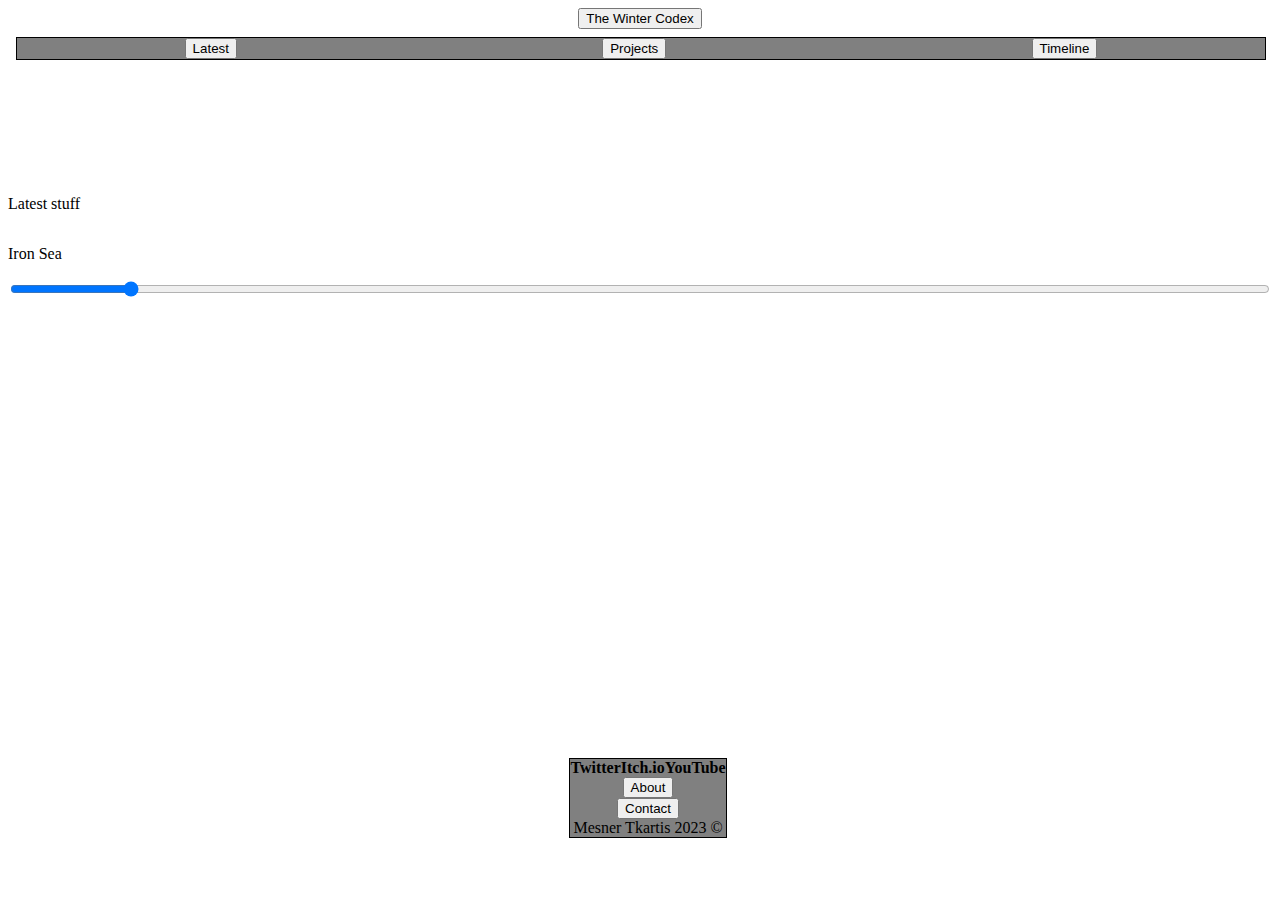
<file: index.html>
<!DOCTYPE html>
<html lang="en-CA">
    <head>
        <meta charset="utf-8">
        <title>The Winter Codex</title>
        <link rel="stylesheet" href="banner-style.css">
    </head>

    <body>
        <!--top-->
        <button>The Winter Codex</button>
        
        <!--toolbar-->
        <iframe class="banner" src="main-navbar.html" frameborder="0"></iframe>

        <!--latest-->
        <p>Latest stuff</p>
        <!--Projects-->
        <p>Iron Sea</p>
        <!--Timeline-->
        <input type="range" min="1" max="100" value="10">
    </body>

    <footer>
        <iframe class="footer" src="footer.html" frameborder="0"></iframe>
    </footer>
</html>
</file>
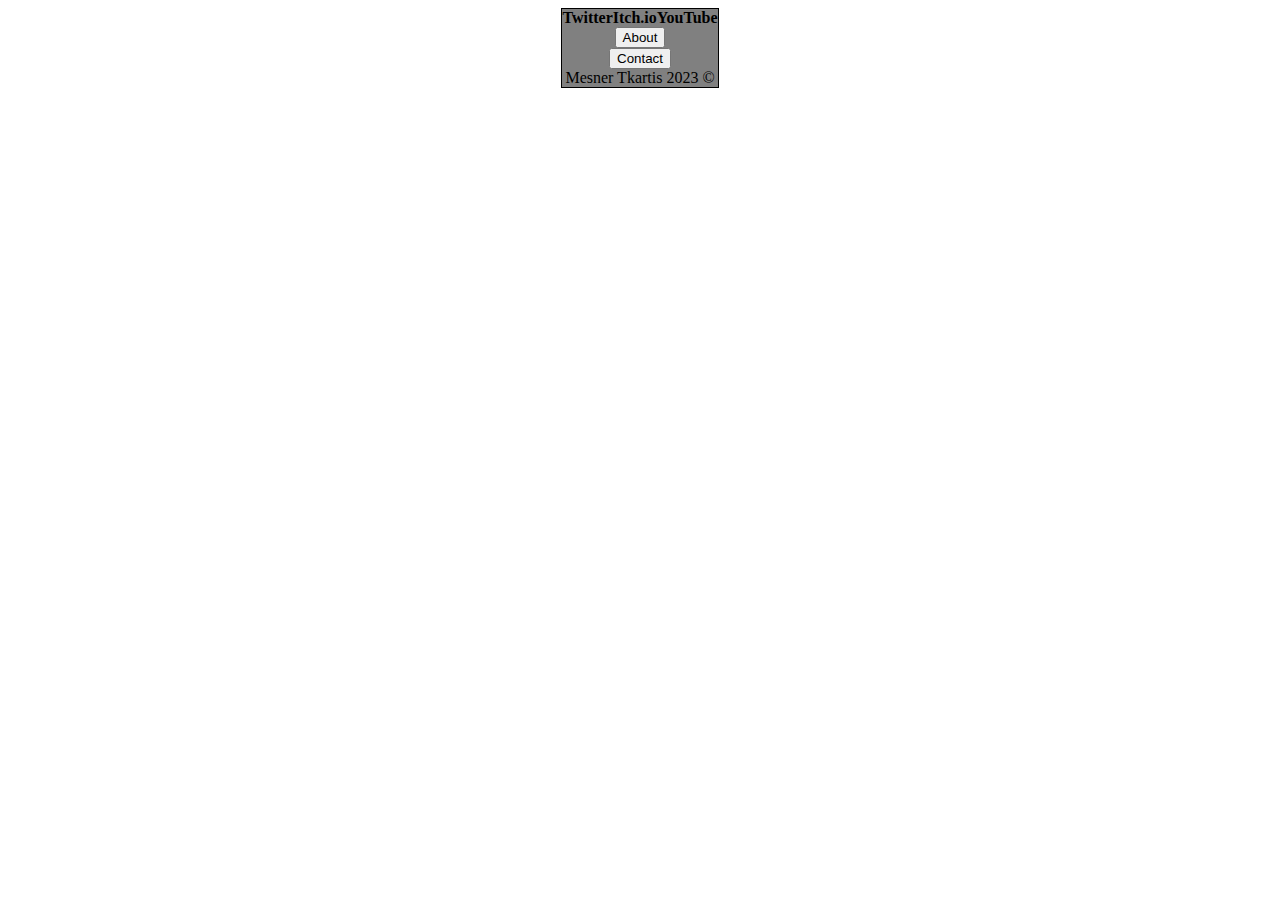
<file: footer.html>
<!DOCTYPE html>
<html>
    <head>
        <link rel="stylesheet" href="banner-style.css">
    </head>
    <div class="container center-min">
        <!--the icon banner for socials-->
        <div id="socials-bar" class="bar center-min">
            <b style="grid-column: 1;">Twitter</b>
            <b style="grid-column: 2;">Itch.io</b>
            <b style="grid-column: 3;">YouTube</b>
        </div>
        <!--the other links and copyright-->
        <button >About</button>
        <button >Contact</button>
        Mesner Tkartis 2023 &#169;
    </div>
</html>
</file>
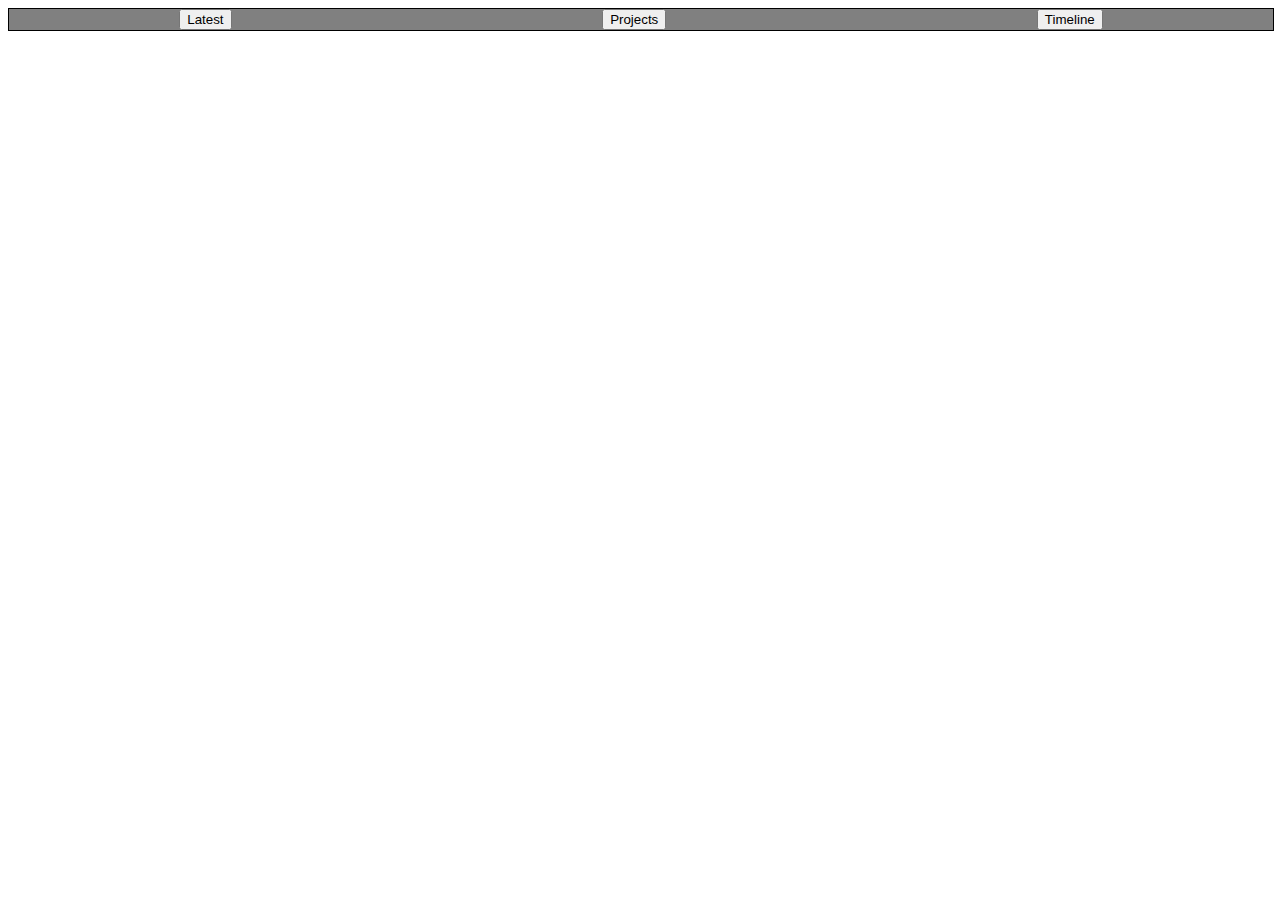
<file: main-navbar.html>
<!DOCTYPE html>
<html>
    <head>
        <link rel="stylesheet" href="banner-style.css">
    </head>
    <div id="main-bar" class="banner container">
            <button style="grid-column: 1;">Latest</button>
            <button style="grid-column: 2;">Projects</button>
            <button style="grid-column: 3;">Timeline</button>
    </div>
</html>
</file>
<file: banner-style.css>
/*TAGS*/
body {
    display: flex;
    flex-direction: column;
}
button {
    margin: auto;
    width: fit-content;
    text-align: center;
}


/*CLASSES*/
.banner {
    text-align: center;   
    width: 100%;
    margin: auto;
}
.container {
    display: grid;
    background-color: grey;
    border: 1px solid black;
}
.center-min {
    margin: auto;
    width: fit-content;
    text-align: center;
}
.footer {
    position: fixed;
    bottom: 0;
    width: 100%;
}
.bar {
    display: flex;
}

/*IDs*/
#main-bar {
    width: 100%;
    columns: 3;
    column-gap: 30px;
}
</file>
